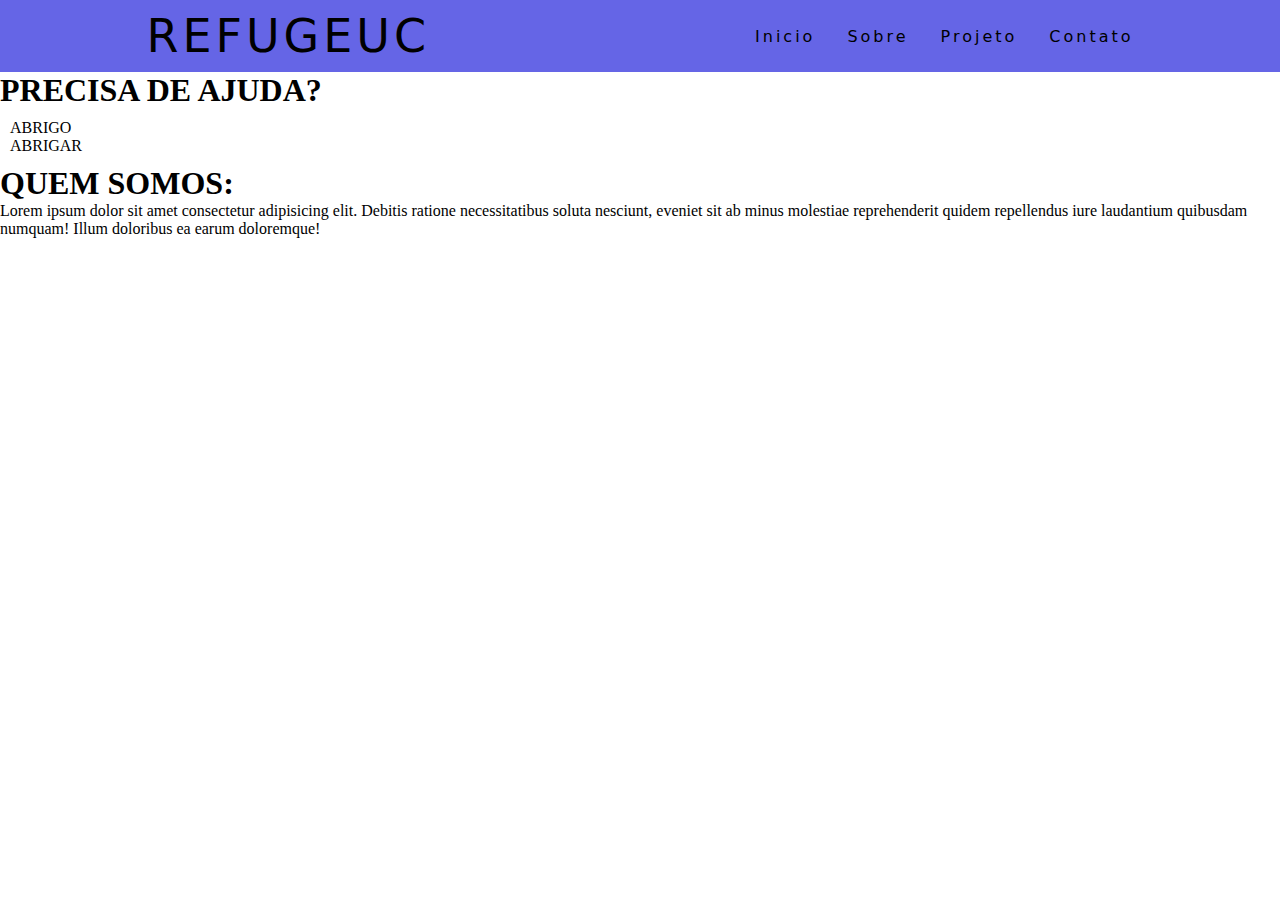
<file: index.html>
<!DOCTYPE html>
<html>
<head lang="pt-br">
    <meta charset="utf-8"> 
    <meta name="viewport" content="width=device-device, initial-sacle=1.0">
    <title>RefugeUC</title>
     <link href="style.css" rel="stylesheet" type="text/css">
</head>
<body>
  <header>
    <nav> 
      <a class="logo" href="/"> RefugeUC </a>
         <ul class="nav-list"> 
           <li> <a href="/"></a>Inicio</li>
           <li> <a href="/"></a>Sobre</li>  
           <li> <a href="/"></a>Projeto</li>  
           <li> <a href="/"></a>Contato</li>  
         </ul>
    </nav>
  </header>

  <div class="help">
  <h1>PRECISA DE AJUDA?</h1>
  <div class="button">
  <p><a href="index2.html">ABRIGO </a></p>
  <p><a href="index2.html">ABRIGAR</a></p>
  </div>
</div>
  
  <div class="about-us">
 <h1>QUEM SOMOS:</h1>
  <p>Lorem ipsum dolor sit amet consectetur adipisicing elit. Debitis ratione necessitatibus soluta nesciunt, eveniet sit ab minus molestiae reprehenderit quidem repellendus iure laudantium quibusdam numquam! Illum doloribus ea earum doloremque!</p>
  </div>
  <h1></h1>
</body>
</file>
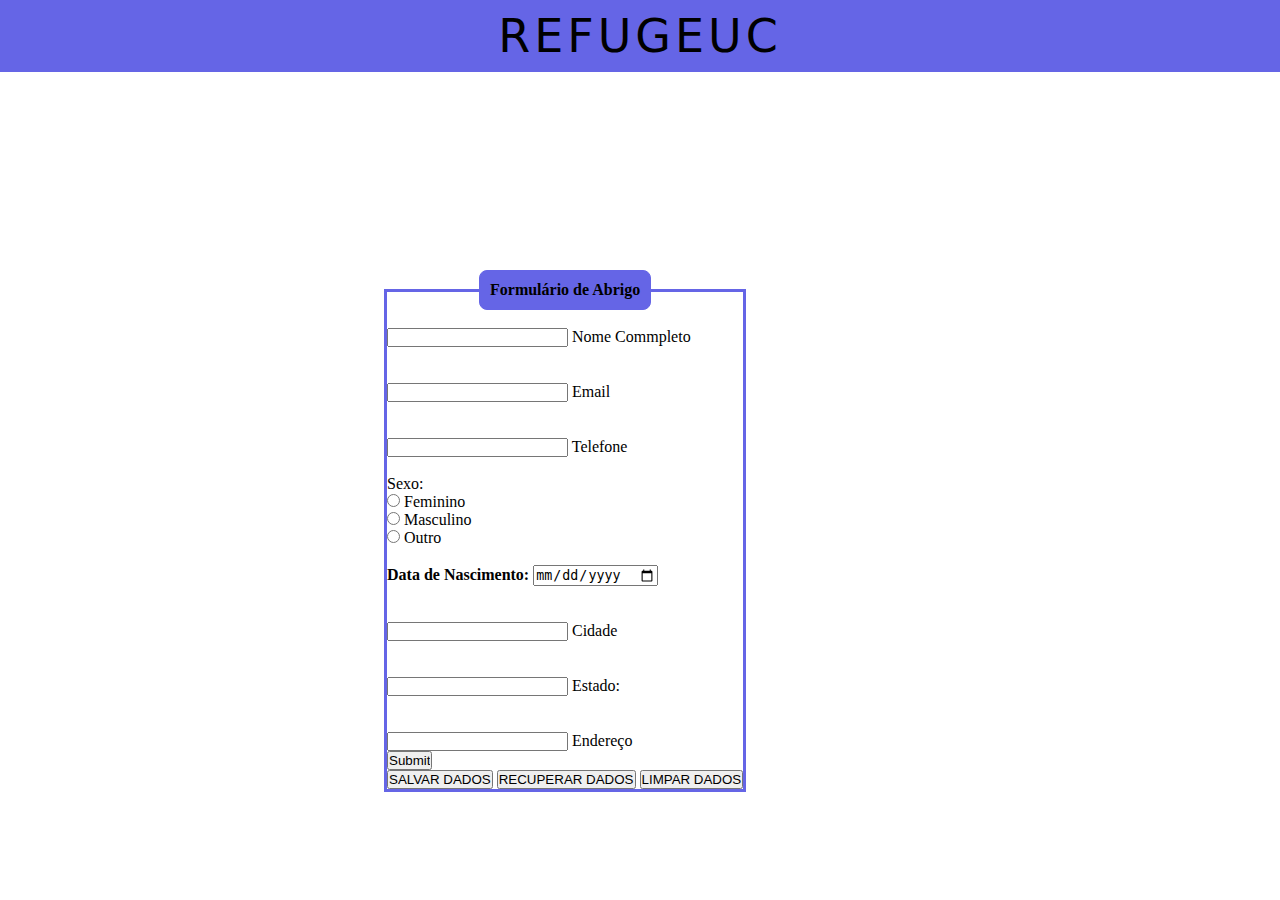
<file: index2.html>
<!DOCTYPE html>
<html>
<head lang="pt-br">
    <meta charset="utf-8"> 
    <meta name="viewport" content="width=device-device, initial-sacle=1.0">
    <title>RefugeUC</title>
     <link href="style.css" rel="stylesheet" type="text/css">
</head>
<body>
  <header>
    <nav> 
      <a class="logo" href="/"> RefugeUC </a>
    </nav>
  </header>
   <div class="box">
      <form action="">
        <fieldset>
         <legend><b>Formulário de Abrigo</b></legend>
          <br>
          <div class="inputBox">
            <input type="text" name="name" id="nome" class="inputUser" required>
            <label for="nome" class="labelInput">Nome Commpleto</label>
          </div>
          <br><br>
           
          <div class="inputBox">
            <input type="text" name="email" id="email" class="inputUser" required>
            <label for="email" class="labelInput">Email</label>
          </div>
           <br><br>
           
          <div class="inputBox">
            <input type="tel" name="telefone" id="telefone" class="inputUser" required>
            <label for="telefone" class="labelInput">Telefone</label>
          </div>
          <br>
           
          <p>Sexo:</p>
          <input type="radio" id="feminino"name="genero" value="feminino" required>
          <label for="" class="labelInput">Feminino</label>
          <br>
          <input type="radio" id="masculino" name="genero" value="masculino" required>
          <label for="">Masculino</label>
          <br>
          <input type="radio" id="outro" name="genero" value="outro" required>
          <label for="" class="labelInput">Outro</label>
            <br><br>
           
        <div class="inputBox">
          <label for="data_nascimento"><b>Data de Nascimento:</b></label>
            <input type="date" name="data_nascimento" id="data_nascimento" required>
          </div>
            <br><br>
           
          <div class="inputBox">
            <input type="text" name="cidade" id="cidade" class="inputUser" required>
            <label for="cidade" class="labelInput" >Cidade</label>
          </div>
          <br><br>
           
          <div class="inputBox">
            <input type="text" name="estado" id="estado" class="inputUser" required>
            <label for="estado" class="labelInput">Estado:</label>
          </div>
          <br><br>
           
          <div class="inputBox">
            <input type="text" name="endereco" id="endereco" class="inputUser" required>
            <label for="endereco" class="labelInput" >Endereço</label>
          </div>
          <input type="submit" name="submmit">
           <div>
          <button onclick="salvar()">SALVAR DADOS</button>
            <button onclick="recuperar()">RECUPERAR DADOS</button>
              <button onclick="limpar()">LIMPAR DADOS</button>
         </div>
        </fieldset>
      </form>
</file>
<file: style.css>
*{
  margin: 0;
  padding: 0;
}

a {
  color: black;
  text-decoration: none;
  transition: 0.3s;
}

a:hover {
  opacity: 0.7;
}

.logo {
  font-size: 46px;
  text-transform: uppercase;
  letter-spacing: 4px;
}

nav{
  display: flex;
  justify-content: space-around;
  align-items: center;
  font-family: system-ui, -apple-system, Helvetica, Arial, sans-serif;
  background:#6565e6;
  height: 8vh;
}

main{
  background: url("lerone-pieters-Qn4evwsFa1k-unsplash.jpg") no-repeat center-center;
  background-size: cover;
  height: 92vh;
}

.nav-list {
  list-style: none;
  display: flex;
}

.nav-list li{
  letter-spacing: 3px;
  margin-left: 32px;
  }

@media (max-width: 319px) {
          .nav-list {
            position: absolute;
            top: 8vh;
            right: 0;
            width: 50vw;
            height: 92vh;
            background: #6565e6;
            flex-direction: column;
            align-items: center;
            justify-content: space-around;
          }
           .nav-list li{
             margin-left: 0;
             opacity: 0;
           }
         }

 .button{
  border: 4px;
  padding: 10px;

}
.box{
  position: absolute;
  top: 30%;
  left:30%;
 
}


fieldset{
  border: 3px solid #6565e6;
}
legend{
  border: 1px solid#6565e6;
  padding: 10px;
  text-align: center;
  background-color: #6565e6;
 border-radius: 8px;
}
</file>
